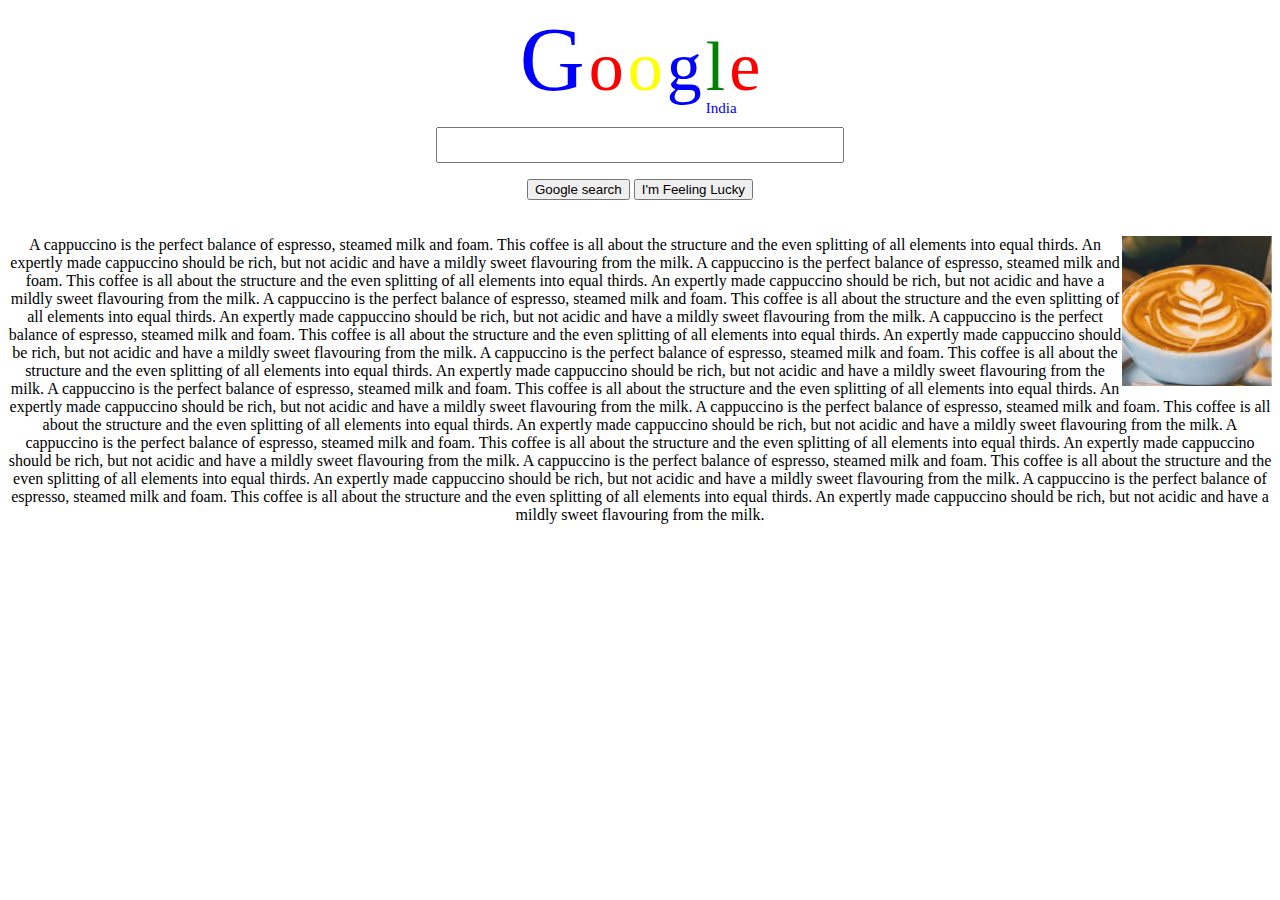
<file: practical2/index.html>
<!DOCTYPE html>
<html lang="en">
<head>
    <meta charset="UTF-8">
    <meta http-equiv="X-UA-Compatible" content="IE=edge">
    <meta name="viewport" content="width=device-width, initial-scale=1.0">
    <title>google</title>
    <style>
        .in input{
            text-decoration: none; 
            font-weight: 600; 
            width: 400px;  
            height: 30px;
        }   
        .ind{
            color: rgb(10, 12, 6);
            padding-bottom: 10px;
       
            padding-top: 2px;
            
        
        }
        img{
            float: right;
            width: 150px;
        }
        sub{
        vertical-align: bottom;
         position: absolute;
         color: blue;
         top: 100px;
         font-size: 15px;
         
        }
       
        .sect{
            text-align: center;
            display: block;
            
        }
    </style>
</head>
<body>
    <section>
        <center>
        <!-- <div style="letter-spacing: -6px;"> -->
        <div>
        <span style="color: blue; font-size: 90px;">G</span>
        <span style="color: red; font-size: 70px;">o</span>
        <span style="color: yellow;font-size: 70px;">o</span>
        <span style="color: blue;font-size: 70px;">g</span>
        <sub style="letter-spacing: -1;">India</sub>
        <span style="color: green;font-size: 70px;">l</span>
        <span style="color: red;font-size: 70px;">e</span>
        <span>
            <!-- <span class="ind"> -->
                
            </span>
        <p class="in">
            <input type="text">
        </p>
        <button>Google search</button>
        <button>I'm Feeling Lucky</button>          
        </div>
        </center>
    </section>
<br>
<br>
<section class="sect">
       <div class="p1"> <img src="img/cupccino.jpg" alt=""></div>
       A cappuccino is the perfect balance of espresso, steamed milk and foam. This coffee is all about the structure and the even splitting of all elements into equal thirds. An expertly made cappuccino should be rich, but not acidic and have a mildly sweet flavouring from the milk.
       A cappuccino is the perfect balance of espresso, steamed milk and foam. This coffee is all about the structure and the even splitting of all elements into equal thirds. An expertly made cappuccino should be rich, but not acidic and have a mildly sweet flavouring from the milk.
       A cappuccino is the perfect balance of espresso, steamed milk and foam. This coffee is all about the structure and the even splitting of all elements into equal thirds. An expertly made cappuccino should be rich, but not acidic and have a mildly sweet flavouring from the milk.
       A cappuccino is the perfect balance of espresso, steamed milk and foam. This coffee is all about the structure and the even splitting of all elements into equal thirds. An expertly made cappuccino should be rich, but not acidic and have a mildly sweet flavouring from the milk.
       A cappuccino is the perfect balance of espresso, steamed milk and foam. This coffee is all about the structure and the even splitting of all elements into equal thirds. An expertly made cappuccino should be rich, but not acidic and have a mildly sweet flavouring from the milk.
       A cappuccino is the perfect balance of espresso, steamed milk and foam. This coffee is all about the structure and the even splitting of all elements into equal thirds. An expertly made cappuccino should be rich, but not acidic and have a mildly sweet flavouring from the milk.
       A cappuccino is the perfect balance of espresso, steamed milk and foam. This coffee is all about the structure and the even splitting of all elements into equal thirds. An expertly made cappuccino should be rich, but not acidic and have a mildly sweet flavouring from the milk.
       A cappuccino is the perfect balance of espresso, steamed milk and foam. This coffee is all about the structure and the even splitting of all elements into equal thirds. An expertly made cappuccino should be rich, but not acidic and have a mildly sweet flavouring from the milk.
       A cappuccino is the perfect balance of espresso, steamed milk and foam. This coffee is all about the structure and the even splitting of all elements into equal thirds. An expertly made cappuccino should be rich, but not acidic and have a mildly sweet flavouring from the milk.
       A cappuccino is the perfect balance of espresso, steamed milk and foam. This coffee is all about the structure and the even splitting of all elements into equal thirds. An expertly made cappuccino should be rich, but not acidic and have a mildly sweet flavouring from the milk. 
      </div>
    </section>
</body>
</html>
</file>
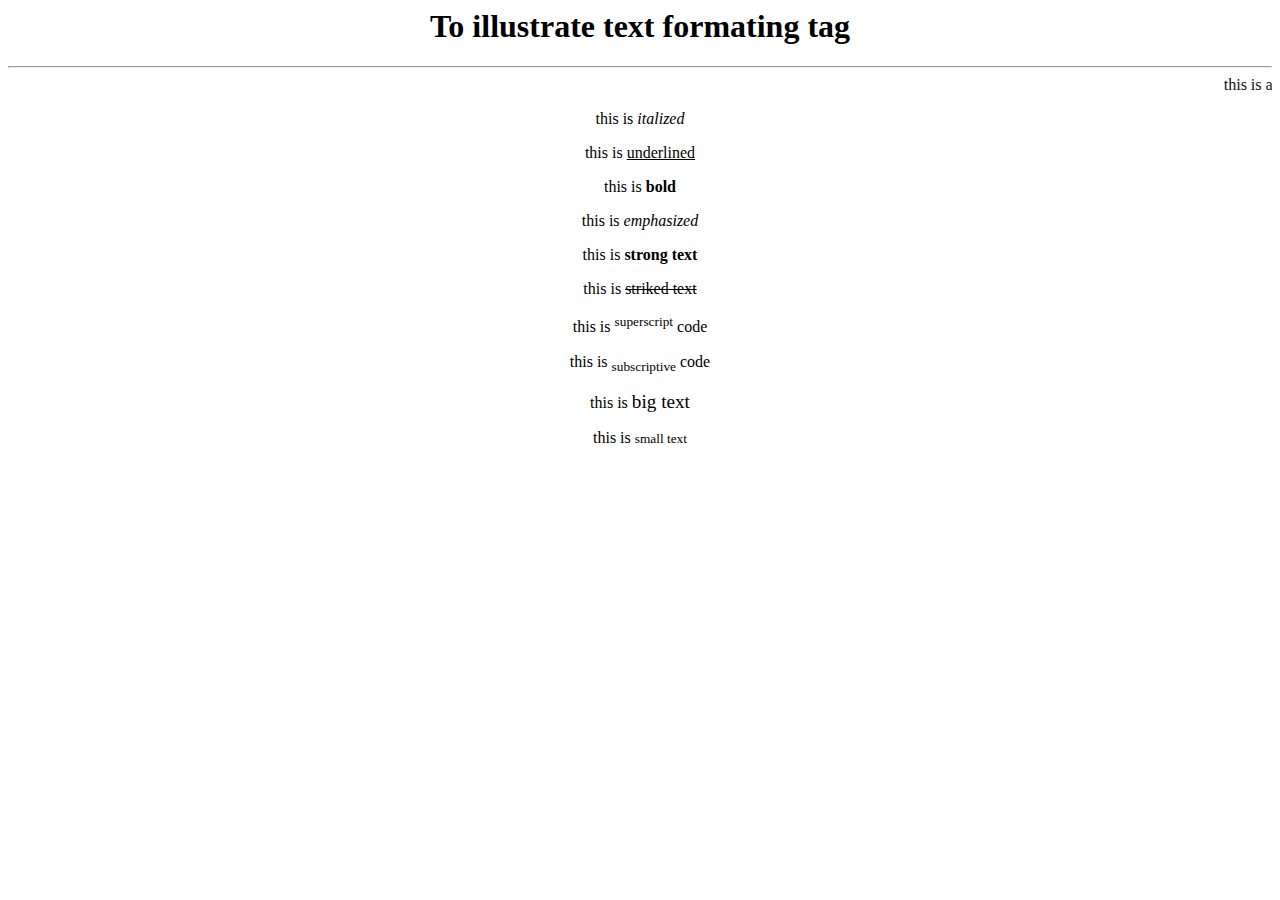
<file: practical1/page2.html>
<!DOCTYPE>
<html>
    <head>
        <title>Text-Tags</title>
    </head>
    <body>
        <h1 style="text-align: center; "><b>To illustrate text formating tag</b></h1>
        <hr>
        <marquee width="100%" heigh="100px" direction="left">this is an alternative Marquee text</marquee>
        <center>
            <p>this is <i>italized</i></p>
            <p>this is <u>underlined</u></p>
            <p>this is <b>bold</b></p>
            <p>this is <em>emphasized</em></p>
            <p>this is <strong>strong text</strong></p>
            <p>this is <strike>striked text</strike></p>
            <p>this is <sup>superscript</sup> code</p>
            <p>this is <sub>subscriptive</sub> code</p>
            <p>this is <big>big text</big></p>
            <p>this is <small>small text</small></p>
        </center>
    </body>
</html>
</file>
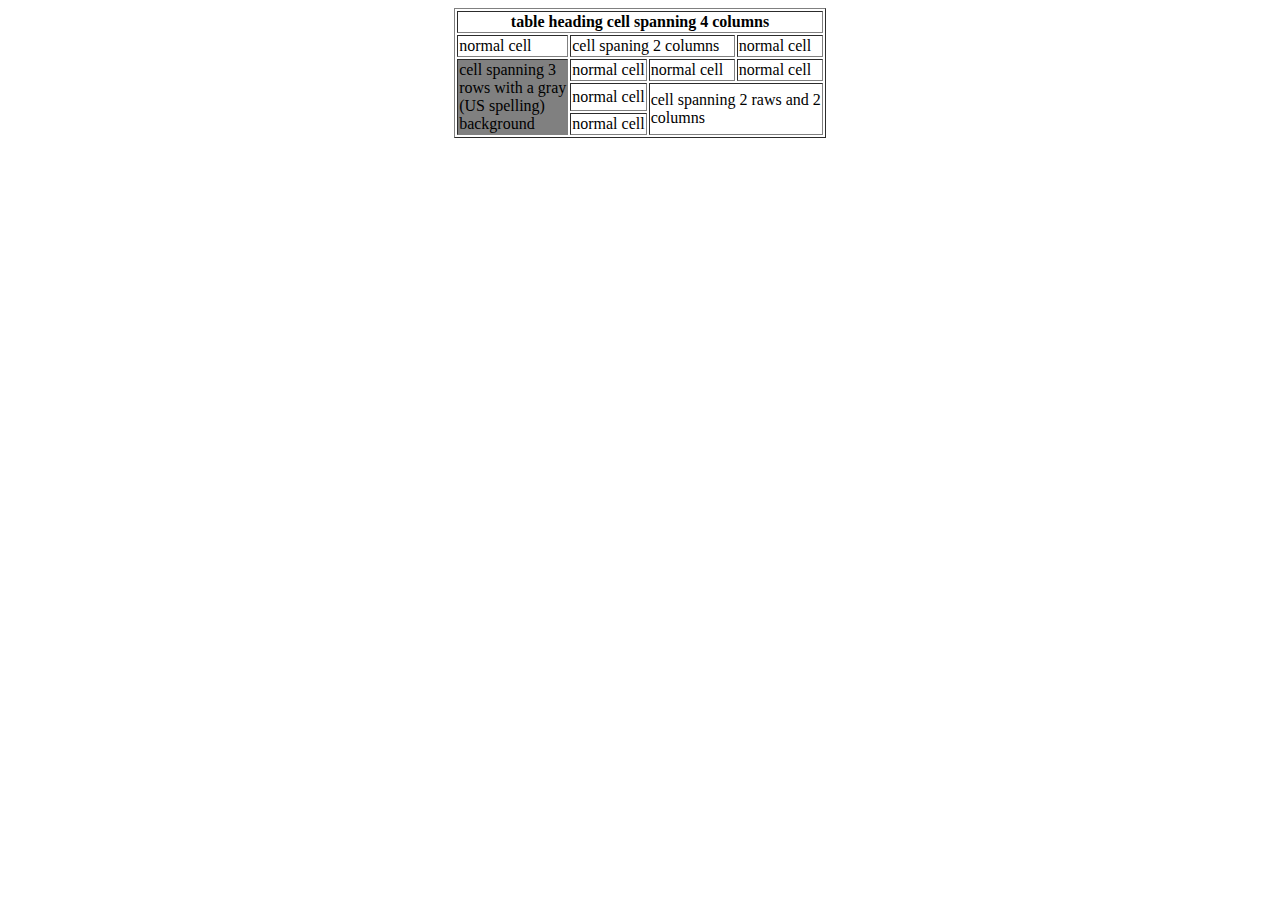
<file: practical1/pg1.html>
<!DOCTYPE>
<html>
    <head>
        <title>table</title>
    </head>
    <body>
        <center>
            <table border="1px">
        <tr>
            <th colspan="4">table heading cell spanning 4 columns</th>
        </tr>
        <tr>
            <td>normal cell</td>
            <td colspan="2">cell spaning 2 columns</td>
            <td>normal cell</td>
        </tr>
        <tr>
            <td rowspan="3" style="background-color: grey;">cell spanning 3<br> rows with a gray<br> (US spelling)<br> background</td>
            <td>normal cell</td>
            <td>normal cell</td>
            <td>normal cell</td>
        </tr>
        <tr>
            <td>normal cell</td>
            <td rowspan="2" colspan="2">cell spanning 2 raws and 2<br>columns</td>
        </tr>
        <tr>
            <td>normal cell</td>
        </tr>

    </table>
        </center>
    </body>
</html>
</file>
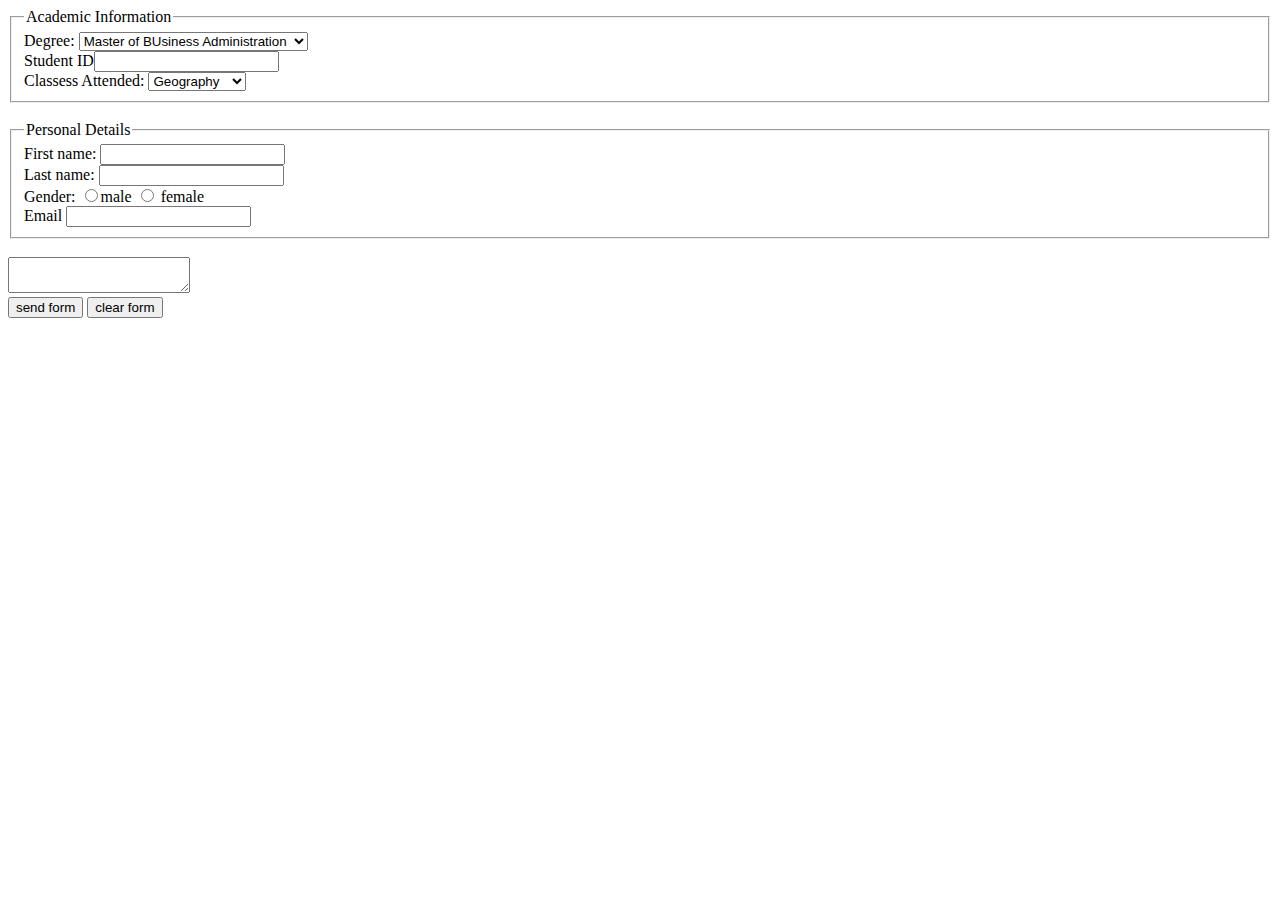
<file: practical1/pge.html>
<!DOCTYPE html>
<html>
<head>
    
    <title>html-form-example</title>
</head>
<body>
   <form>
       <fieldset>
           <legend>
               Academic Information
           </legend>
           Degree:
           <select>
               <option>Master of BUsiness Administration</option>
               <option>Master in Compuetr Science</option>
               <option>Master of Enviromental Geography</option>
            </select></br>

            Student ID<input type="text" ></br>
            Classess Attended:
            <select>
                <option>Geography</option>
                <option>Mathematics</option>
                <option>English</option>
            </select>
       </fieldset></br>
       <fieldset width="60%" height="60%">
           <legend>
               Personal Details
           </legend>
           First name: <input type="text"><br> 
           Last name: <input type="text"></br>
           Gender: <input type="radio" name="gender">male
           <input type="radio" name="gender"> female</br>
           Email <input type="text">

       </fieldset></br>
       <textarea>   </textarea></br>
       <input type="submit" value="send form">
       <input type="submit" value="clear form"> 
   </form>
    
</body>
</html>
</file>
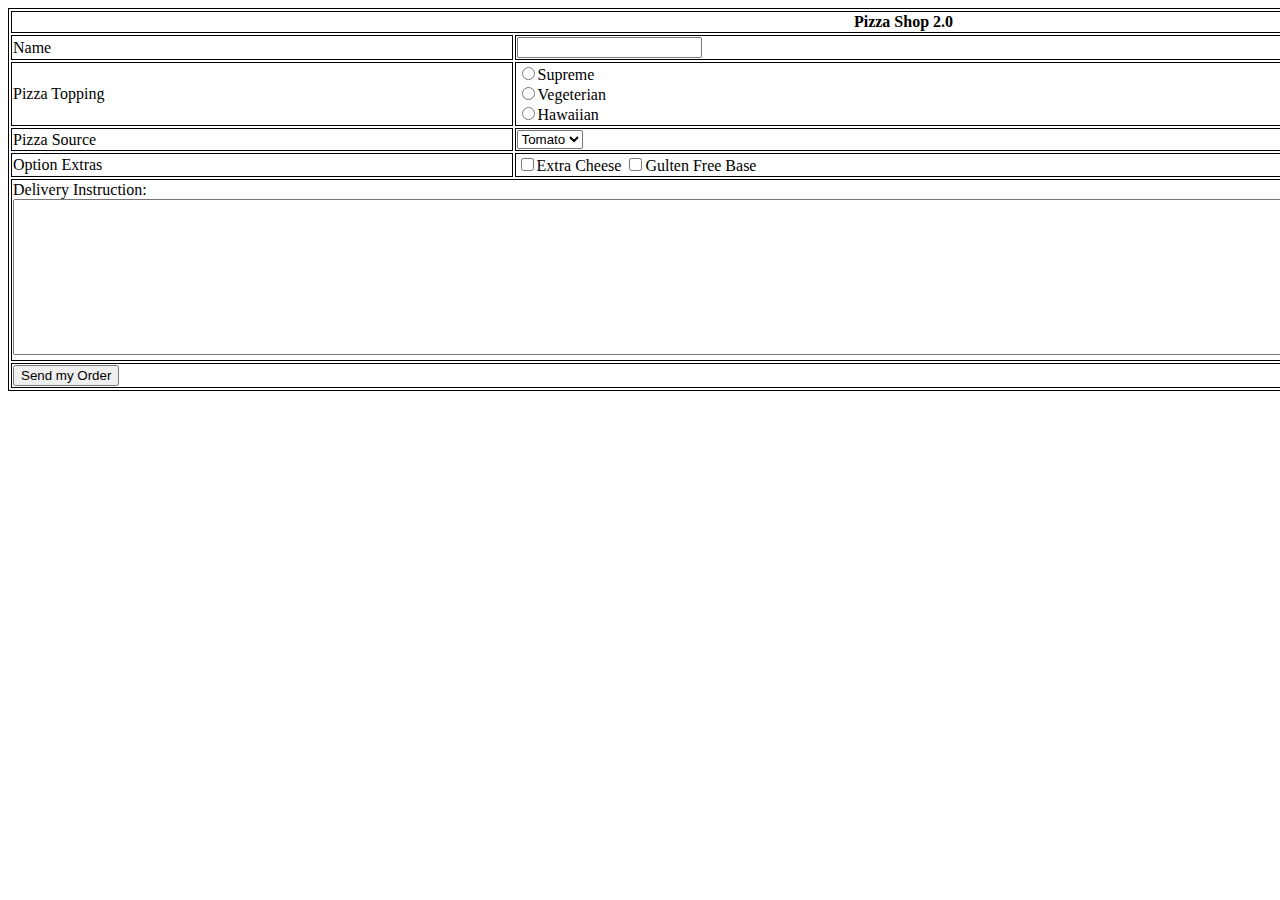
<file: practical1/pizza.html>
<!DOCTYPE html>
<html>
<head>
    
    <title>HTML Form-pizza</title>
</head>
<style>
    table, th, td {
      border: 1px solid black;
    }
    </style>
<body>
    <form action="">
        <table style="width: 90%;">
            <tr>
                <td colspan="2" style="text-align: center;"><b>Pizza Shop 2.0</b></td>
            </tr>
            <tr>
                <td>Name</td>
                <td>
                    <input type="text">
                </td>
            </tr>
            <tr>
                <td>Pizza Topping</td>
                <td>
                    <input type="radio">Supreme<br>
                    <input type="radio">Vegeterian<br>
                    <input type="radio">Hawaiian
                </td>
            </tr>
            <tr>
                <td>Pizza Source</td>
                <td>
                    <select>
                        <option>Tomato</option>
                        <option>orange</option>
                    </select>
                </td>
            </tr>
            <tr>
                <td>Option Extras</td>
                <td>
                    <input type="checkbox">Extra Cheese
                    <input type="checkbox">Gulten Free Base
                </td>
            </tr>
            <tr>
                <td colspan="2">
                    Delivery Instruction:<br>
                    <textarea cols="220%" rows="10"></textarea>
                </td>
            </tr>
            <tr>
                <td colspan="2">
                    <button type="submit">Send my Order</button>
                </td>
            </tr>
        </table>
    </form>
</body>
</html>
</file>
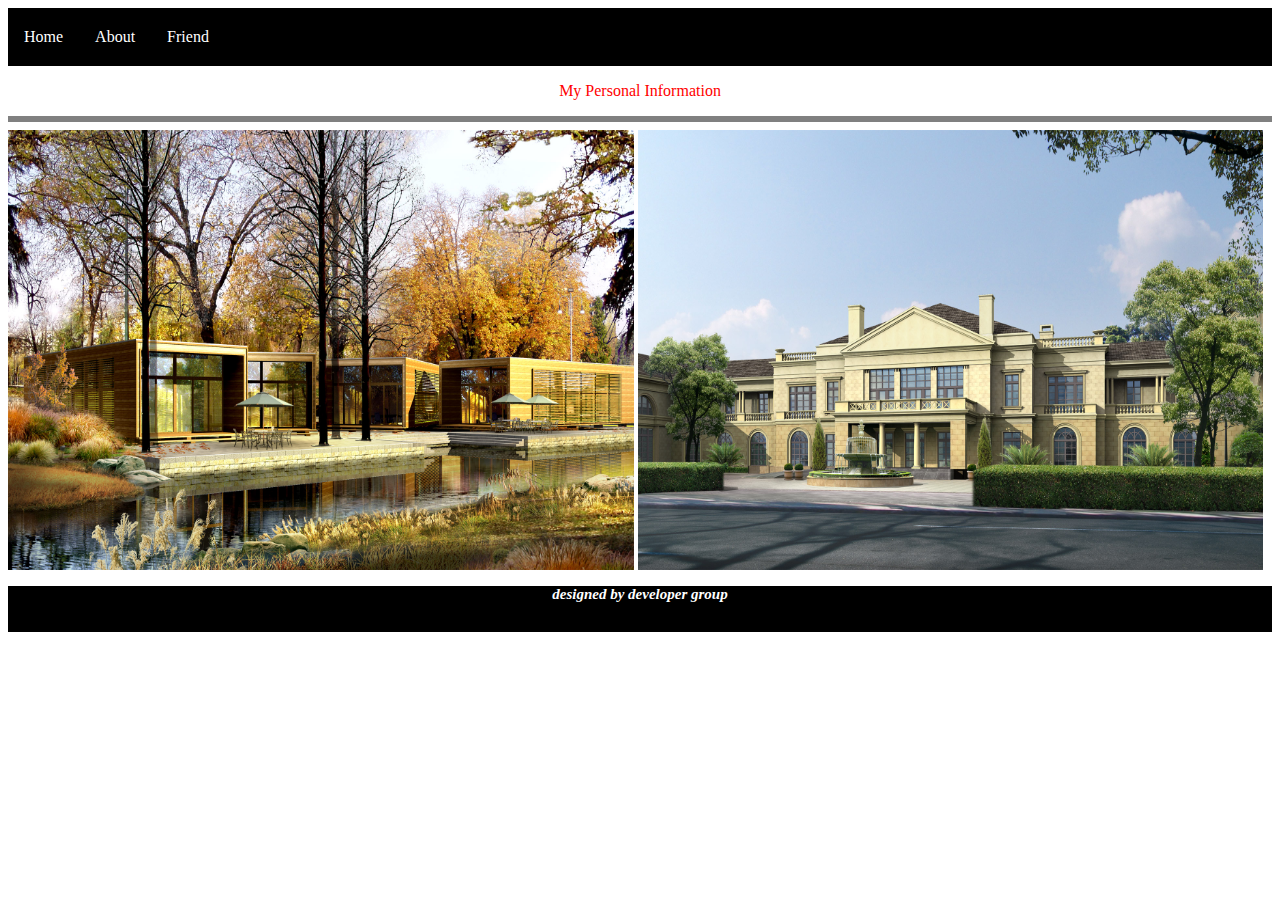
<file: practical2/about.html>
<!DOCTYPE html>
<html lang="en">
<head>
    <meta charset="UTF-8">
    <meta http-equiv="X-UA-Compatible" content="IE=edge">
    <meta name="viewport" content="width=device-width, initial-scale=1.0">
    <title>My interest</title>
	<link rel="stylesheet" type="text/css" href="style.css">
</head>
<body>
 <ul>
  <li><a href="home.html">Home</a></li>
  <li><a href="about.html">About</a></li>
  <li><a href="friend.html">Friend</a></li>
</ul> 
	<p style="text-align:center; color:red">My Personal Information</p>
	<hr>
	<div class="table">
		<img src="img/pic2.jpg" style="height:100%; width:100%">
	</div>
	<div class="content">
		<img src="img/pic1.jpg" style="height:100%; width:100%">
	</div>
	<div class="footer">
		<h2> designed by developer group</h2>
	</div>

</body>
</html>
</file>
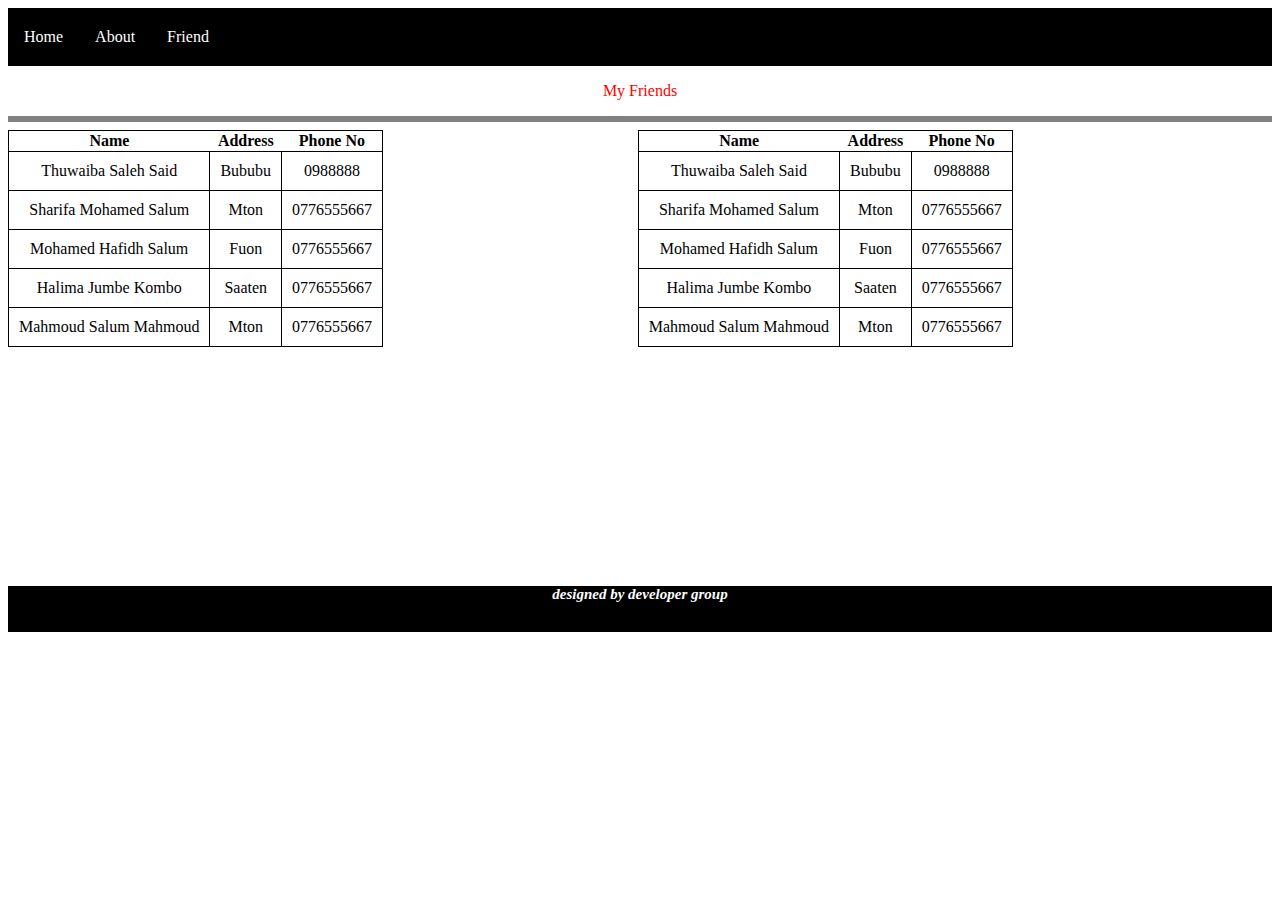
<file: practical2/friend.html>
<!DOCTYPE html>
<html lang="en">
<head>
    <meta charset="UTF-8">
    <meta http-equiv="X-UA-Compatible" content="IE=edge">
    <meta name="viewport" content="width=device-width, initial-scale=1.0">
    <title>My friends</title>
	<link rel="stylesheet" type="text/css" href="style.css">
</head>
<body>
 <ul>
  <li><a href="home.html">Home</a></li>
  <li><a href="about.html">About</a></li>
  <li><a href="friend.html">Friend</a></li>
  
</ul> 

<div id="content">
		<p style="text-align:center; color:red">My Friends</p>
		<hr>
	<div class="person">
		
	</div>
	<div>
	<div class="table">
		<table>
            <thead>
                <th>Name</th>
                <th>Address</th>
                <th>Phone No</th>
            </thead>
            <tbody>
                <tr>
                    <td>Thuwaiba Saleh Said</td>
                    <td>Bububu</td>
                    <td>0988888</td>
                </tr>
                <tr>
                    <td>Sharifa Mohamed Salum</td>
                    <td>Mton</td>
                    <td>0776555667</td>
                </tr>
				<tr>
                    <td>Mohamed Hafidh Salum</td>
                    <td>Fuon</td>
                    <td>0776555667</td>
                </tr>
				<tr>
                    <td>Halima Jumbe Kombo</td>
                    <td>Saaten</td>
                    <td>0776555667</td>
                </tr>
				<tr>
                    <td>Mahmoud Salum Mahmoud</td>
                    <td>Mton</td>
                    <td>0776555667</td>
                </tr>
            </tbody>
        </table>
	</div>
	<div class="content">
		<table>
            <thead>
                <th>Name</th>
                <th>Address</th>
                <th>Phone No</th>
            </thead>
            <tbody>
                <tr>
                    <td>Thuwaiba Saleh Said</td>
                    <td>Bububu</td>
                    <td>0988888</td>
                </tr>
                <tr>
                    <td>Sharifa Mohamed Salum</td>
                    <td>Mton</td>
                    <td>0776555667</td>
                </tr>
				<tr>
                    <td>Mohamed Hafidh Salum</td>
                    <td>Fuon</td>
                    <td>0776555667</td>
                </tr>
				<tr>
                    <td>Halima Jumbe Kombo</td>
                    <td>Saaten</td>
                    <td>0776555667</td>
                </tr>
				<tr>
                    <td>Mahmoud Salum Mahmoud</td>
                    <td>Mton</td>
                    <td>0776555667</td>
                </tr>
            </tbody>
        </table>
		</h3>
		
	</div>
	</div>
	<div class="footer">
		<h2> designed by developer group</h2>
	</div>
</div>
</body>
</html>
</file>
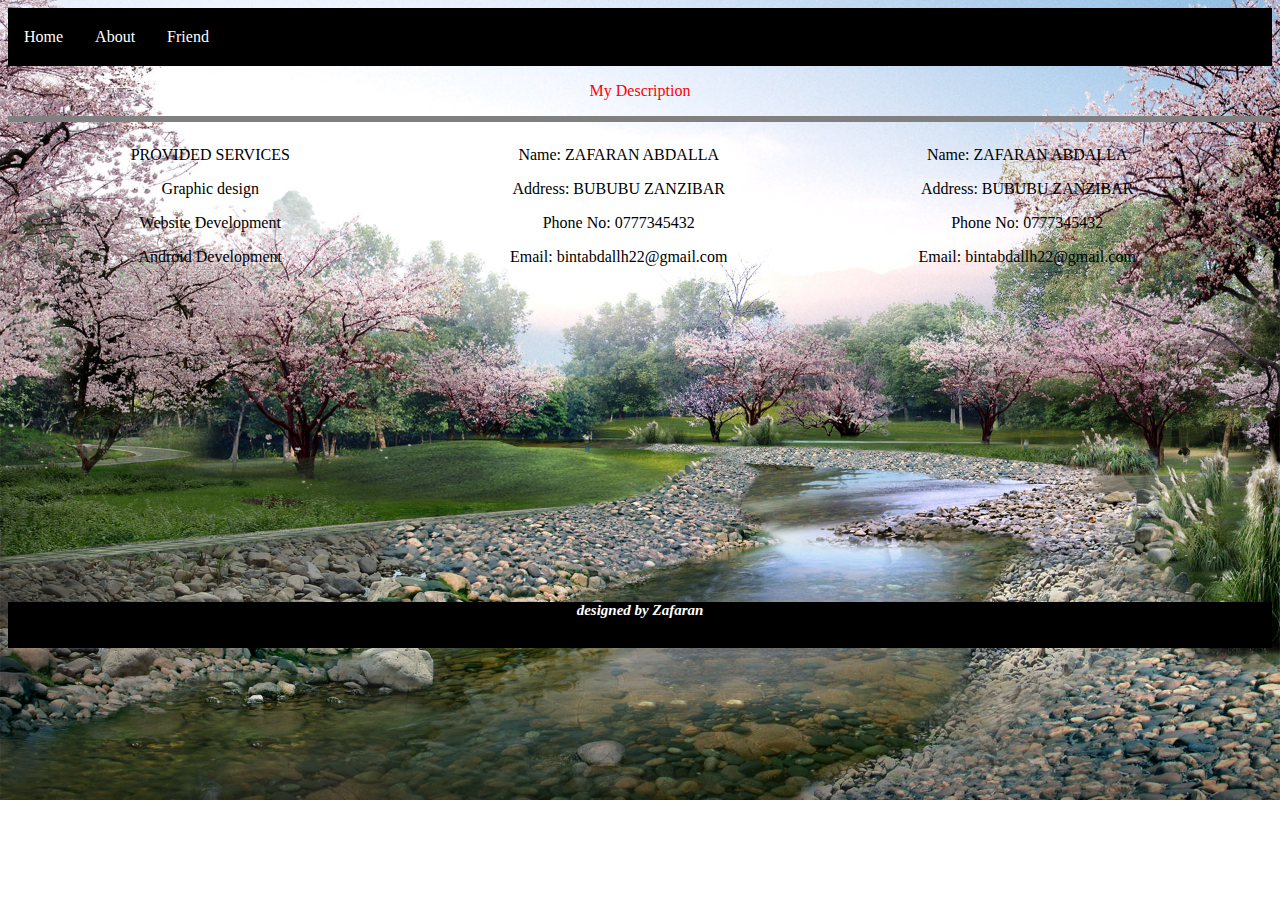
<file: practical2/home.html>
<!DOCTYPE html>
<html lang="en">
<head>
    <meta charset="UTF-8">
    <meta http-equiv="X-UA-Compatible" content="IE=edge">
    <meta name="viewport" content="width=device-width, initial-scale=1.0">
    <title>My personal</title>
	<link rel="stylesheet" type="text/css" href="style.css">
</head>
<body style="background-image: url('img/back.jpg');background-repeat: no-repeat;background-size:cover">

<div id="container">
	<div class="nav">
		<ul>
		  <li><a href="home.html">Home</a></li>
		  <li><a href="about.html">About</a></li>
		  <li><a href="friend.html">Friend</a></li>
		</ul>
	</div>
<div id="content">
			<p style="text-align:center; color:red">My Description</p>
			<hr>
	
	<div class="inf1">
		<p>PROVIDED SERVICES</p>
		<p>Graphic design</p>
		<p>Website Development</p>
		<p>Android Development</p>
		
		
		
		
	</div>
	<div class="inf2">
		<p>Name: ZAFARAN ABDALLA</p>
		<p>Address: BUBUBU ZANZIBAR</p>
		<p>Phone No: 0777345432</p>
		<p>Email: bintabdallh22@gmail.com</p>
		
	</div>
	<div class="inf3">
		<p>Name: ZAFARAN ABDALLA</p>
		<p>Address: BUBUBU ZANZIBAR</p>
		<p>Phone No: 0777345432</p>
		<p>Email: bintabdallh22@gmail.com</p>
	
		
	</div>
	<div class="footer">
		<h2 style="font-style:italic"> designed by Zafaran</h2>
	</div>
	
</div>
 
</body>
</html>
</file>
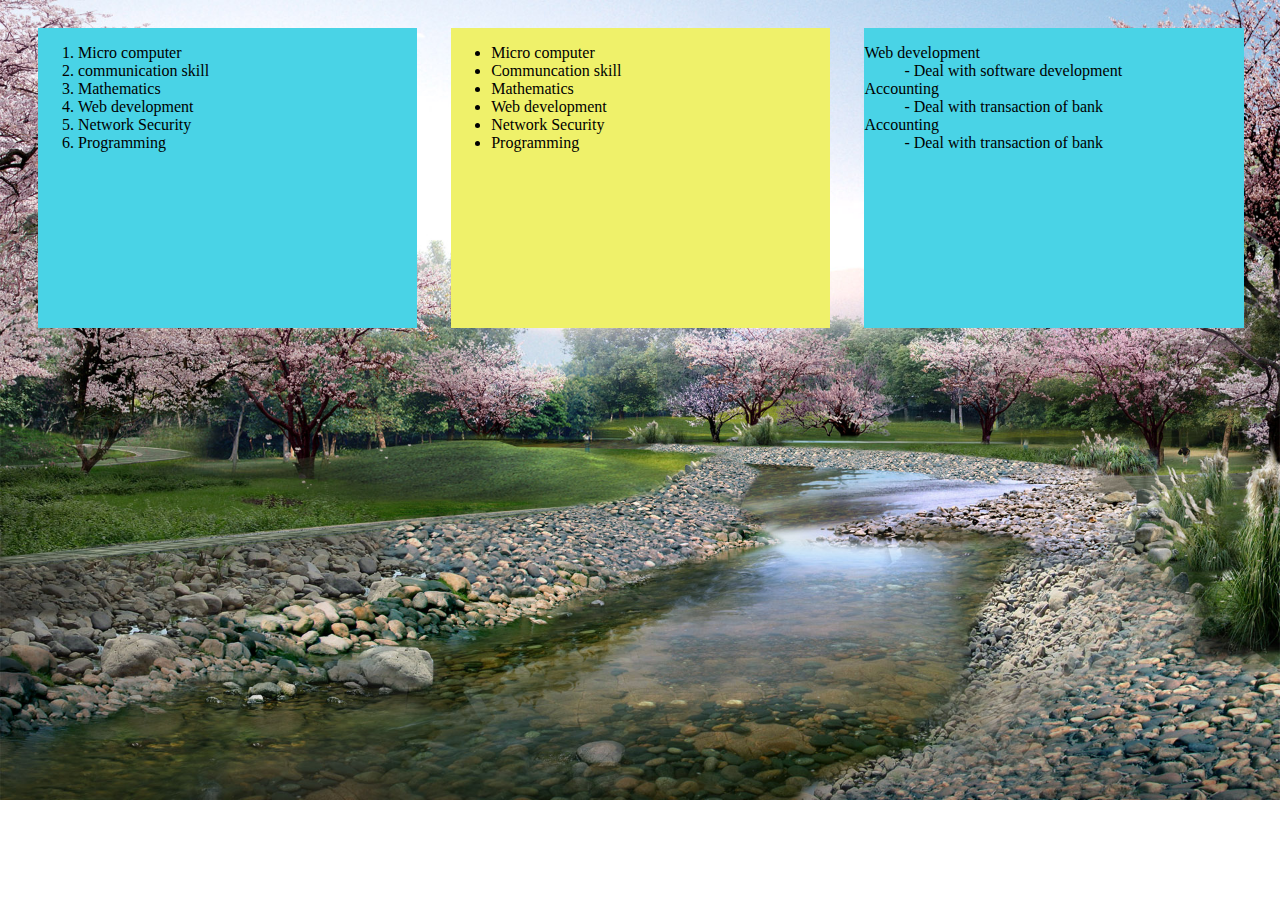
<file: practical2/outline.html>
<!DOCTYPE html>
<html lang="en">
<head>
<title>Tutorial</title>
<style class ="style/css">
    .d1{
        width: 40%;
        height: 300px;
        /* border: 2px solid black; */
        margin: auto;
        margin-top: 10px;

    }
    img{
        width: 80%;
        height: 300px;
    }
    .d2,.d3, .d4{
        width: 30%;
        height: 300px;
        background-color: rgb(73, 211, 230);
        display: inline-block;
        margin: auto;
        margin-left: 30px;
        margin-top: 20px;
       
    }
    .d3{
        background-color: rgb(239, 241, 106);
    }
</style>
</head>
<body style="background-image: url('img/back.jpg');background-repeat: no-repeat;background-size:cover">
	
    <div class ="d2">
    <ol>
        <li>Micro computer</li>
        <li>communication skill</li>
        <li>Mathematics</li>
        <li>Web development</li>
        <li>Network Security</li>
        <li>Programming</li>
    </ol>

    </div>
    <div class ="d3">
    <ul>
        <li>Micro computer</li>
        <li>Communcation skill</li>
        <li>Mathematics</li>
        <li>Web development</li>
        <li>Network Security</li>
        <li>Programming</li>
    </ul>

    </div>
    <div class ="d4">
        <dl>
            <dt>Web development</dt>
            <dd>- Deal with software development </dd>
            <dt>Accounting</dt>
            <dd>- Deal with transaction of bank</dd>
            <dt>Accounting</dt>
            <dd>- Deal with transaction of bank</dd>
           

          </dl>

    </div>
    
    
</body>
</html>
</file>
<file: practical2/style.css>
.container{
		display: flex;
		flex-wrap:wrap;
	}

ul {
		list-style-type: none;
		margin: 0;
		padding: 0;
		overflow: hidden;
		background-color: black;
	}

li {
	  float: left;
	}

li a {
	  display: block;
	  color: white;
	  text-align: center;
	  padding: 20px 16px;
	  text-decoration: none;
	}

li a:hover {
  background-color: gray;
}
.inf1, .inf2, .inf3{
	
	height:460px;
	width:32%;
	display:inline-block;
	float-right: 8px;
	margin-right:10px;
	margin:auto;
	text-align:center;

	
}
.footer{
	
	height:46px;
	width:100%;
	background-color: black;
	color: white;
	text-align:center;
	font-size:10px;	
	font-style:italic;
}
.title{
	
	height:60px;
	width:100%;
	color: red;
	text-align:center;
	font-size:20px;
	
	
}
hr{
	border:3px solid gray;"
}

.content, .table{
	
	height:440px;
	width:49.5%;
	display:inline-block;
	float-right: 20px;
	margin:auto;
	text-align:center;
	
	
}
td, thead, table{
	border:1px solid black;
	border-collapse:collapse;
	padding:10px;
}
table{
	
	align:center;
}
</file>
